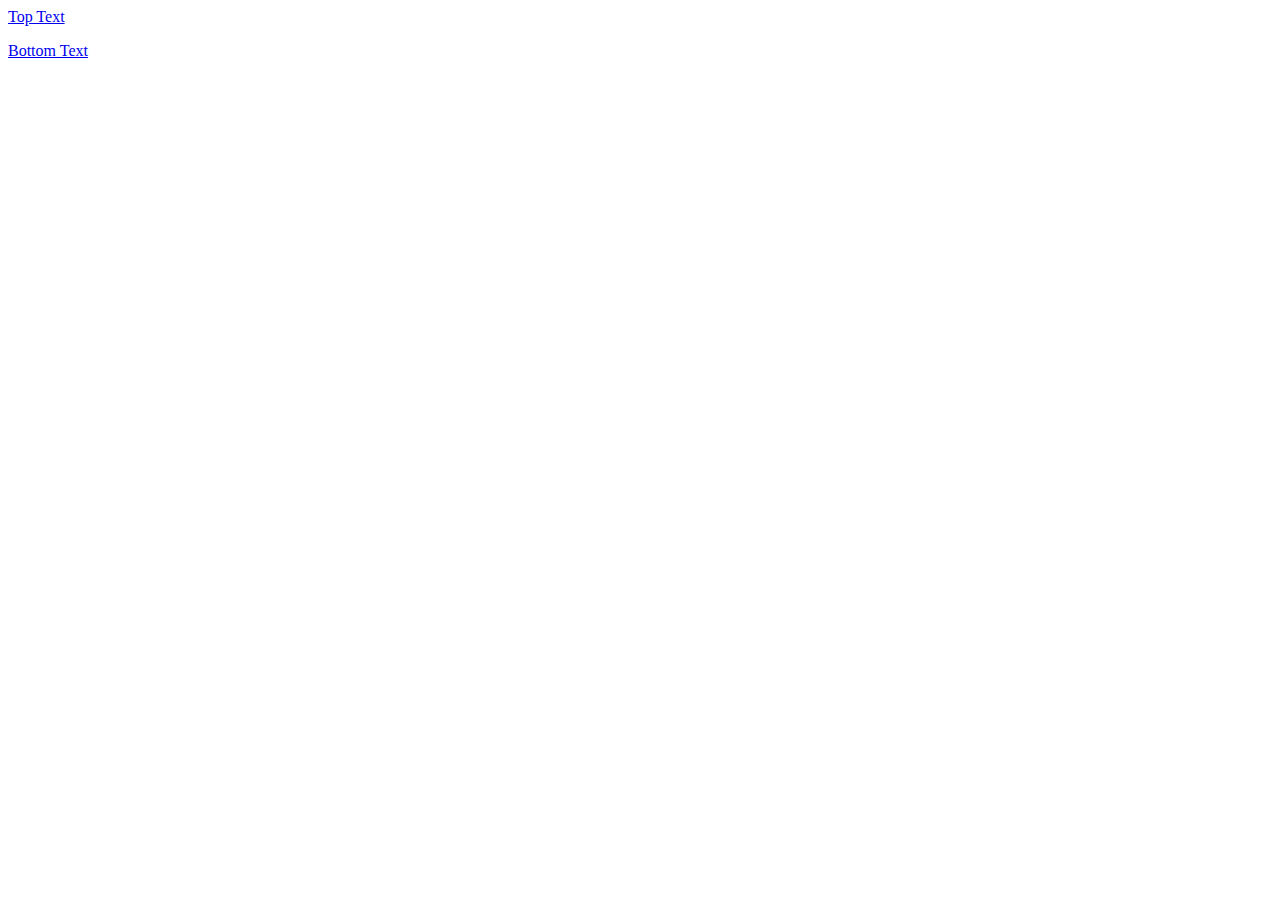
<file: new/index.htm>
<html>
 <head>
  <script type="text/javascript">
//////////////////////////////////////////////////////////////////////////////////////////////////////
//   (C)opyright Heark Gaming Co.                                                                   //
//   RPG Script v0.6                                                                                //
//   This is the updated version of Heark's RPG Script                                              //
// See Original script here: https://raw.githubusercontent.com/Heark/rpgtextbased/master/scripts.js //
//   Authored on 9/??/2014                                                                          //
//////////////////////////////////////////////////////////////////////////////////////////////////////


// info gather
var name = prompt("what is your name?")

// creating players
var player = function(name, health, attack, defense, specialattack, specialdefense){
    this.health = health;
    this.attack = attack;
    this.defense = defense;
    this.specialattack = specialattack;
    this.specialdefense = specialdefense;
}
// moves
var move = function(name, damage, accuracy){
    this.name = name;
    this.damage = damage;
    this.accuracy = accuracy;
}
var healmove = function(range, accuracy){
    this.range = range;
    this.accuracy = accuracy;
}
// creating enemies
var enemy = function(name, health, attack, defense, specialattack, specialdefense){
    this.name = name;
    this.health = health;
    this.attack = attack;
    this.defense = defense;
    this.specialattack = specialattack;
    this.specialdefense = specialdefense;   
}
var evilcat = new enemy("Evil Cat", 40, 3, 4, 3, 4)
var dragon = new enemy("Dragon", 135, 5, 4, 3, 4)
var orc = new enemy("Orc", 85, 1, 1, 1, 1)
var ogre = new enemy("Ogre", 105, 3, 4, 4, 5)
// creating the skills
var punch = new move("Punch",10,100)
var kick = new move("Kick",15,85)
var wisp = new move("wisp",12,100)
var minorheal = new healmove(5,100)
var scratch = new move("Scratch",2,100)
// Stat Modifiers
punch.damage = punch.damage + user.attack - selectedmonster.defense
// class creation
var classmessage = alert("Availiable classes are: Paladin, Mage, Marksman")
var userclass = prompt("Please Choose your class.")
if (userclass == "Paladin" || "paladin"){
    var user = new player(100, 12, 10, 5, 6)
    var skills = [punch, kick]
}
else if (userclass == "Mage" || "mage"){
    var user = new player(100, 6, 6, 14, 11)
    var skills = [wisp, minorheal]
}
// items
var item = function(name, description, damage, heal){
    this.name = name;
    this.description = description;
    this.damage = damage;
    this.heal = heal;
}
var minorpotion = new item("Minor Potion", "Heal by 45pts", 0, 45);
var majorpotion = new item("Major Potion", "Heal by 85pts", 0, 85);
var bomb = new item("Bomb", "Explodes and does 30 damage to one enemy.", 30, 0);

// inventory
var inventory = [];


// battle mod
var randnum = Math.floor(Math.random(10)*10);

// battle script
// Part 1
//Make randomnumber Here
var randomnumber = Math.floor(Math.random(10)*10);

//Make selectedmonster Here
var selectedmonster;
if (randomnumber >= 0 && randomnumber < 3){
	selectedmonster = evilcat;
}
else if (randomnumber > 3 && randomnumber < 6){
	selectedmonster = orc;
}
else if (randomnumber > 6){
	selectedmonster = ogre;
}
alert(selectedmonster.name+ " appeared!")
//Battle Script
var monsterdead = 0;
var playerdead = 0;
//player goes first, playerturn = 1
var playerturn = 1;
var monsterturn = 0;
while (monsterdead === 0 || playerdead === 0){
//Player's Turn
while (playerturn == 1){

//Monster's Turn
while (monsterturn == 1){
	//Write Monster Attack Script	
}
//When Monster Dies
if (selectedmonster.health <= 0){
	
}
//When Player Dies
if (player.health <= 0){
	
}
}
  </script>
 </head>
<body>
 <p><a href="#" onClick="functionOne();">Top Text</a></p>
 <p><a href="javascript:functionTwo();">Bottom Text</a></p>
 </body>
</html>
</file>
